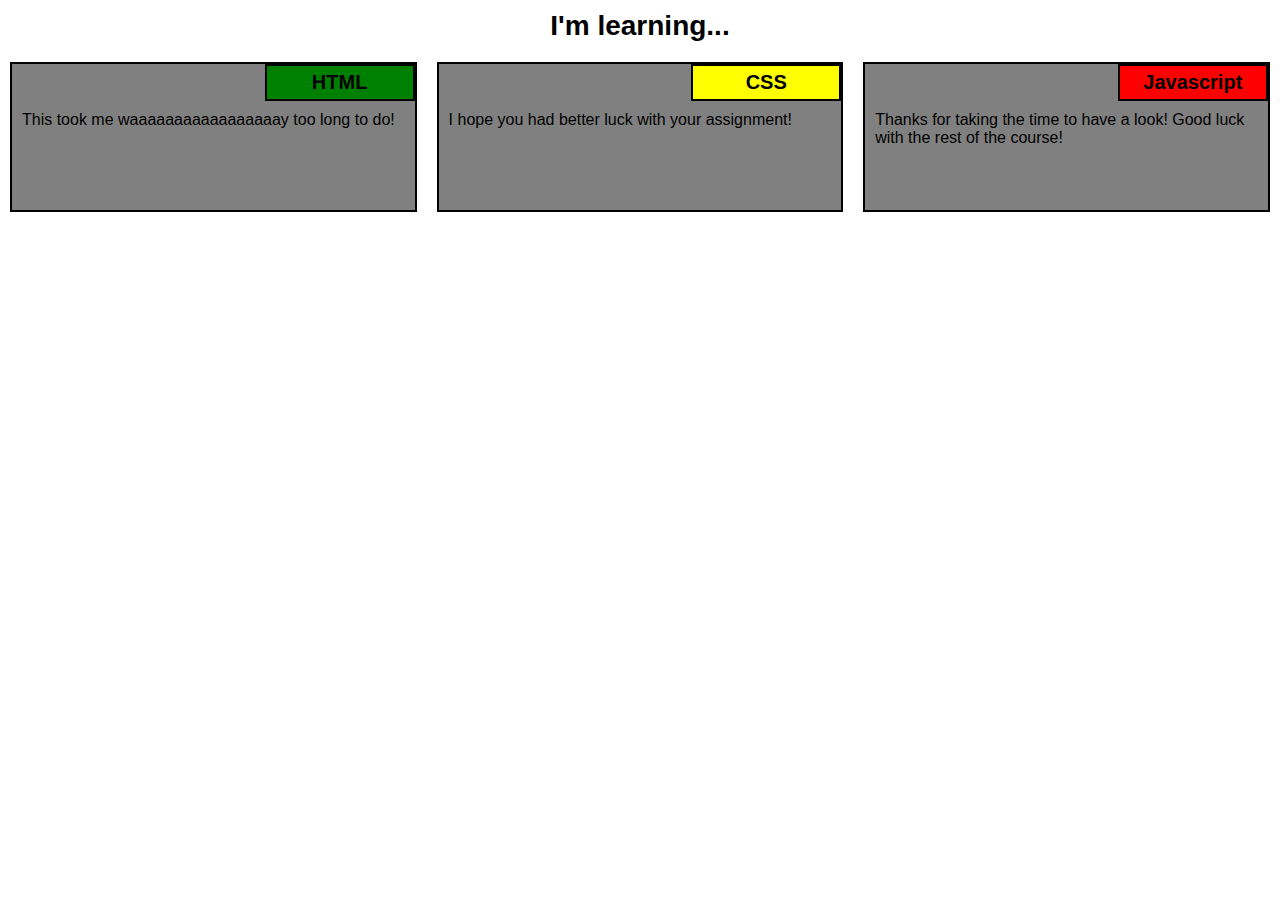
<file: site/mod2_solution/index.html>
<!DOCTYPE html>
<html>
<head>
<meta charset="utf-8">
<meta name="viewport" content="width=device-width, initial-scale=1">
<title>My First Assignment!</title>
<link rel="stylesheet" type="text/css" href="css/style.css">

	</head>

	<body>
		
	<h1>I'm learning...</h1>
		<section class="col-lg-4 col-md-6">
		<div>
			<h2 id="title1">HTML</h2>
				<p id="p1">This took me waaaaaaaaaaaaaaaaay too long to do!</p>
		</div>
		</section>
		
		<section class="col-lg-4 col-md-6">		
		<div>
			<h2 id="title2">CSS</h2>
				<p id="p2">I hope you had better luck with your assignment!</p>
		</div>
		</section>

		<section class="col-lg-4 col-md-12">
		<div>
			<h2 id="title3">Javascript</h2>
				<p id="p3">Thanks for taking the time to have a look! Good luck with the rest of the course!</p>
		</div>
		</section>

	</body>
</html>
</file>
<file: site/mod2_solution/css/style.css>
/* base styles */
* {
	font-family: helvetica;
	box-sizing: border-box;
	margin: 0;
	padding: 0;
}

h1 {
	text-align: center;
	margin: 10px;
	font-size: 1.75em;
}

h2 {
	padding: 5px;
	border: 2px solid black;
	width: 150px;
	font-size: 1.25em;
	text-align: center;
}

div {
	margin: 10px;
	background-color: grey;
	border: 2px solid black;
	min-height: 150px 
}
section {
	width: 90%;
	margin-right: auto;
	margin-left: auto;
}

p {
	padding: 10px;
	clear: both;
}

#title1 {
	background-color: green;
	position: relative;
	float: right;
}

#title2 {
	background-color: yellow;
	position: relative;
	float: right;
}

#title3 {
	background-color: red;
	position: relative;
	float: right;
}

/* Responsive Design */

.row { 
	width: 100%;

}

/********** Large devices only **********/
@media (min-width: 1200px) {
  .col-lg-1, .col-lg-2, .col-lg-3, .col-lg-4, .col-lg-5, .col-lg-6, .col-lg-7, .col-lg-8, .col-lg-9, .col-lg-10, .col-lg-11, .col-lg-12 {
    float: left;
       
  }
  .col-lg-1 {
    width: 8.33%;
  }
  .col-lg-2 {
    width: 16.66%;
  }
  .col-lg-3 {
    width: 25%;
  }
  .col-lg-4 {
    width: 33.33%;
  }
  .col-lg-5 {
    width: 41.66%;
  }
  .col-lg-6 {
    width: 50%;
  }
  .col-lg-7 {
    width: 58.33%;
  }
  .col-lg-8 {
    width: 66.66%;
  }
  .col-lg-9 {
    width: 74.99%;
  }
  .col-lg-10 {
    width: 83.33%;
  }
  .col-lg-11 {
    width: 91.66%;
  }
  .col-lg-12 {
    width: 100%;
  }
}

@media (min-width: 950px) and (max-width: 1199px) {
  .col-md-1, .col-md-2, .col-md-3, .col-md-4, .col-md-5, .col-md-6, .col-md-7, .col-md-8, .col-md-9, .col-md-10, .col-md-11, .col-md-12 {
    float: left;
      
  }
  .col-md-1 {
    width: 8.33%;
  }
  .col-md-2 {
    width: 16.66%;
  }
  .col-md-3 {
    width: 25%;
  }
  .col-md-4 {
    width: 33.33%;
  }
  .col-md-5 {
    width: 41.66%;
  }
  .col-md-6 {
    width: 50%;
  }
  .col-md-7 {
    width: 58.33%;
  }
  .col-md-8 {
    width: 66.66%;
  }
  .col-md-9 {
    width: 74.99%;
  }
  .col-md-10 {
    width: 83.33%;
  }
  .col-md-11 {
    width: 91.66%;
  }
  .col-md-12 {
    width: 100%;
  }
}
</file>
